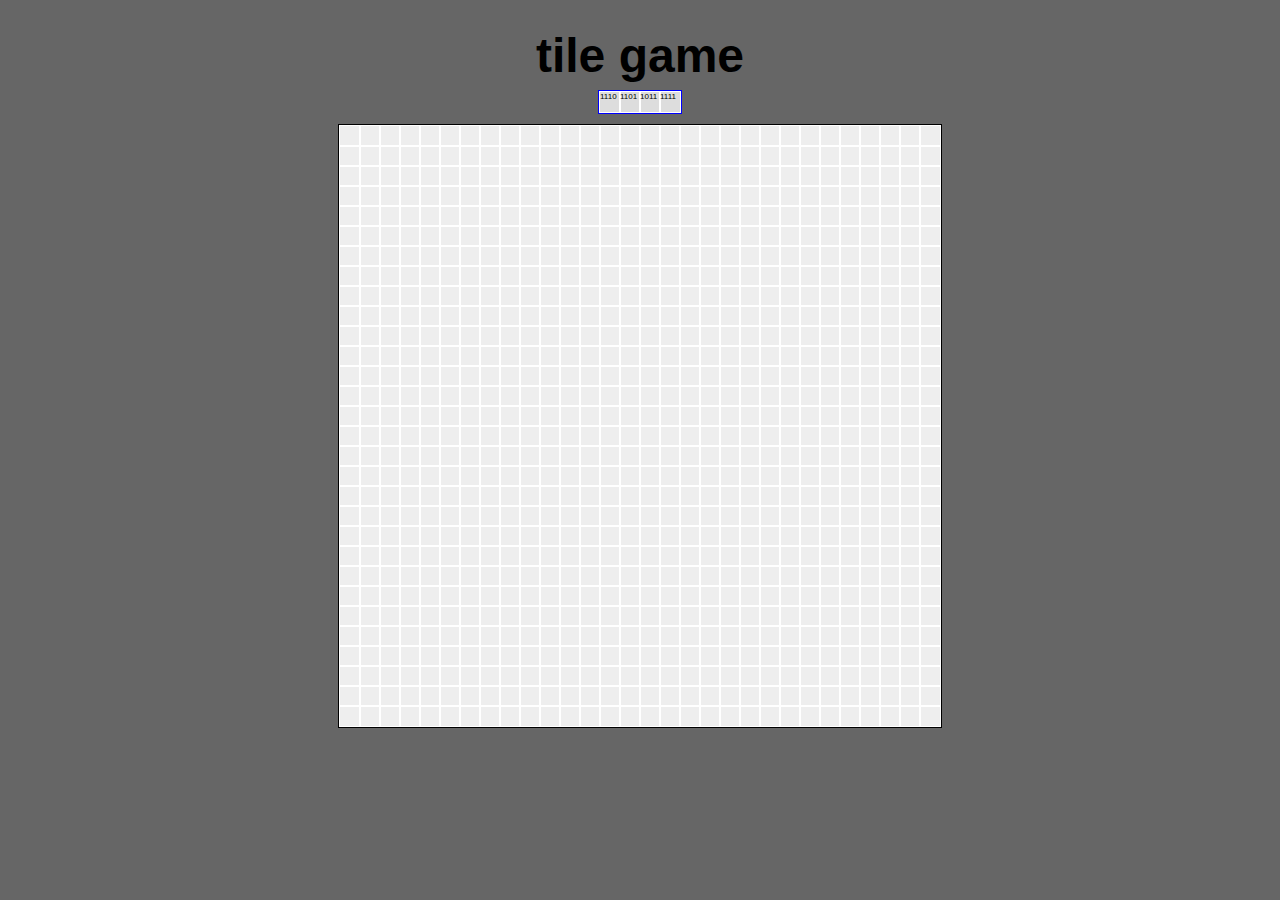
<file: index.html>
<!DOCTYPE html>
<html>
<head>
  <meta charset="utf-8">
  <meta http-equiv="X-UA-Compatible" content="IE=edge">
  <title>tile thing</title>
  <link rel="stylesheet" href="tiles.css">
</head>
<body>
  <div id= "root">

    <h1>tile game</h1>

    <!-- // div for players 'hand' -->
    <div id= "hand">
    </div>

    <!-- // div of game space 30x30 squares -->
    <div id= "board">
    </div>



  </div> <!-- // root -->
  <script src= "jquery.js" type= "text/javascript" charset= "utf-8"></script>
  <script src="tiles.js" type="text/javascript" charset="utf-8"></script>
</body>
</html>
</file>
<file: tiles.css>
body {
  font-family: sans-serif;
  background-color: #666;
}

h1 {
  margin-bottom: 10px;
  text-align: center;
  font-size: 3em;
  line-height: 1em;
}

#hand {
  height: 20px;
  width: 80px;
  margin: 0 auto;
  margin-bottom: 10px;
  border: 2px solid blue;
  background-color: #DDD;
}

#board {
  height: 600px;
  width: 600px;
  margin: 0 auto;
  border: 2px solid black;
  background-color: #EEE;
}

.space {
  margin: -1px -1px -1px -1px;
  float: left;
}

.hand-tile {
  font-size: .5em;
}
</file>
